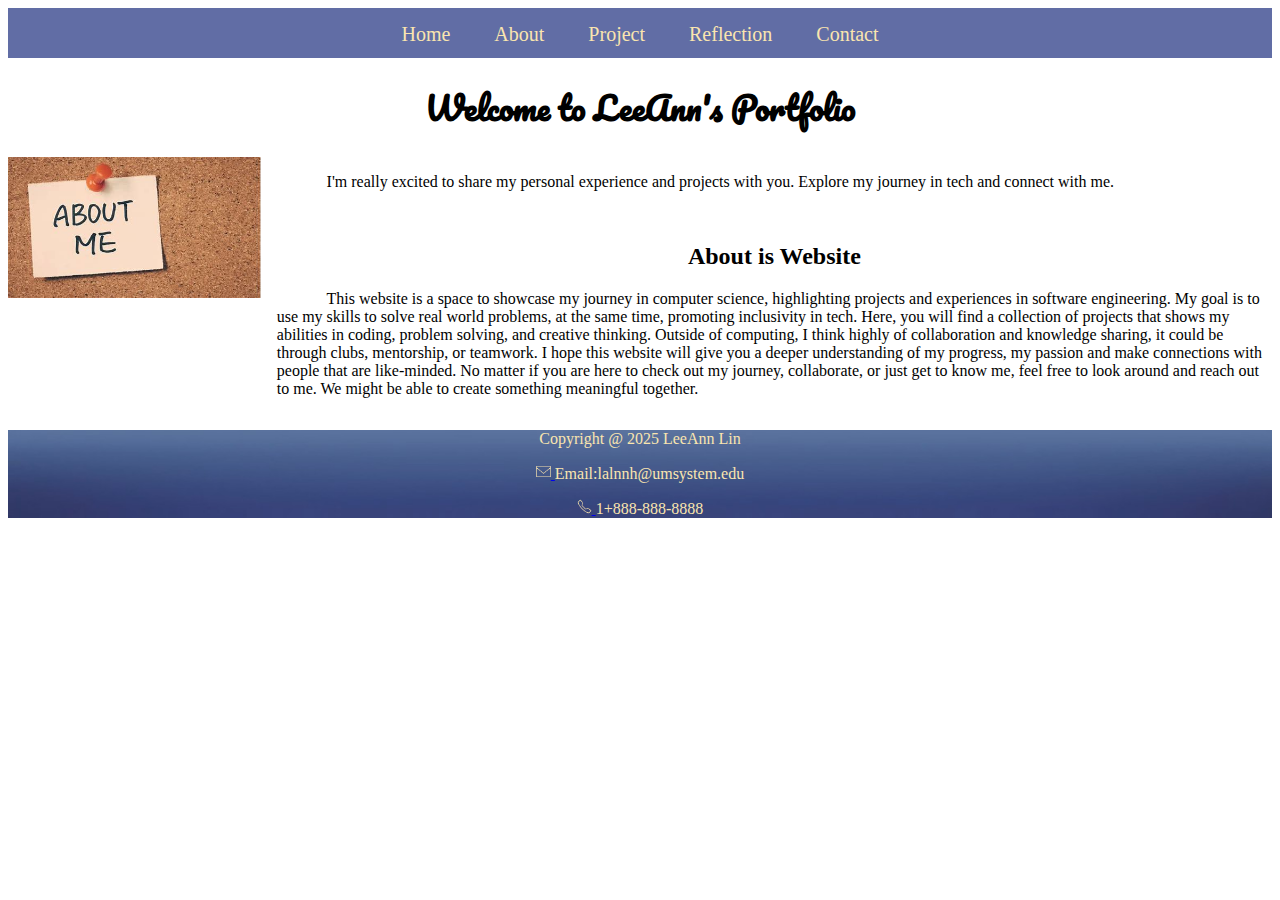
<file: webdevelopment/index.html>
<!--
Title: Home Page
Use: introduction to the website
Author: LeeAnn Lin
School/Term: University of Missouri - Columbia
Developed: 2/8/2025
Tested: 3/28/2025
-->
<!DOCTYPE html>
<html lang="en">
    <head>
        <meta charset="utf-8">
        <meta name="viewport" content="width=device-width, initial-scale=1">
        <title>Home Page</title>
        <link rel="stylesheet" href="style.css">
        <link rel="stylesheet" href="nav.css">

        <!--favicon-->
        <link rel="shortcut icon" type="image/x-icon" href="images/favicon.ico">
    </head>

    <body>
        <nav>
            <input type="checkbox" id="toggle">
            <label id="hamburger" for="toggle">&#9776;</label>
            <ul>
                <li><a href="index.html">Home</a></li>
                <li><a href="about.html">About</a></li>
                <li><a href="project.html">Project</a>
                    <ul>
                        <li><a href="project.html#proj1">Pet Adopation Application</a></li>
                        <li><a href="project.html#proj2">Finance Database Application</a></li>
                        <li><a href="project.html#proj3">Develop[Her]</a></li>
                    </ul>
                </li>
                <li><a href="reflection.html">Reflection</a></li>
                <li><a href="#">Contact</a></li>
            </ul>
        </nav>

        <header>
            <h1 class="center">Welcome to LeeAnn's Portfolio</h1>
        </header>

        <main>
            <div class="grid_home">
                <div class="home1">
                    <img src="Resource/download.jpg" alt="This is me">
                </div>
                <div class="home2">
                    <p class="indent">
                        I'm really excited to share my personal experience and projects with you.
                        Explore my journey in tech and connect with me.
                    </p>
                </div>
                <div class="home3">
                    <h2 class="center">About is Website</h2>
                    <p class="indent">
                        This website is a space to showcase my journey in computer science, highlighting projects and experiences in
                        software engineering.
                        My goal is to use my skills to solve real world problems, at the same time, promoting inclusivity in tech.
                        Here, you will find a collection of projects that shows my abilities in coding,
                        problem solving, and creative thinking. Outside of computing, I think highly of collaboration and knowledge
                        sharing, it could be through clubs, mentorship, or teamwork.
                        I hope this website will give you a deeper understanding of my progress, my passion and make connections
                        with people that are like-minded. No matter if you are here to check out my journey,
                        collaborate, or just get to know me, feel free to look around and reach out to me. We might be able to
                        create something meaningful together.
                    </p>
                </div>
            </div>
        </main>
        <footer>
            <p class="center">
                Copyright @ 2025 LeeAnn Lin
            </p>                
            <p class = "center">
                <a href="mailto:lalnnh@umsystem.edu">
                    <img title="email" src="images/email_icon.png" width="15">
                </a>
                Email:lalnnh@umsystem.edu
            </p>
            <p class = "center">
                <a href="tel:+18888888888">
                    <img title="phone" src="images/phone_icon.png" width="15">
                </a>
                1+888-888-8888
            </p>
        </footer>
    </body>


</html>
</file>
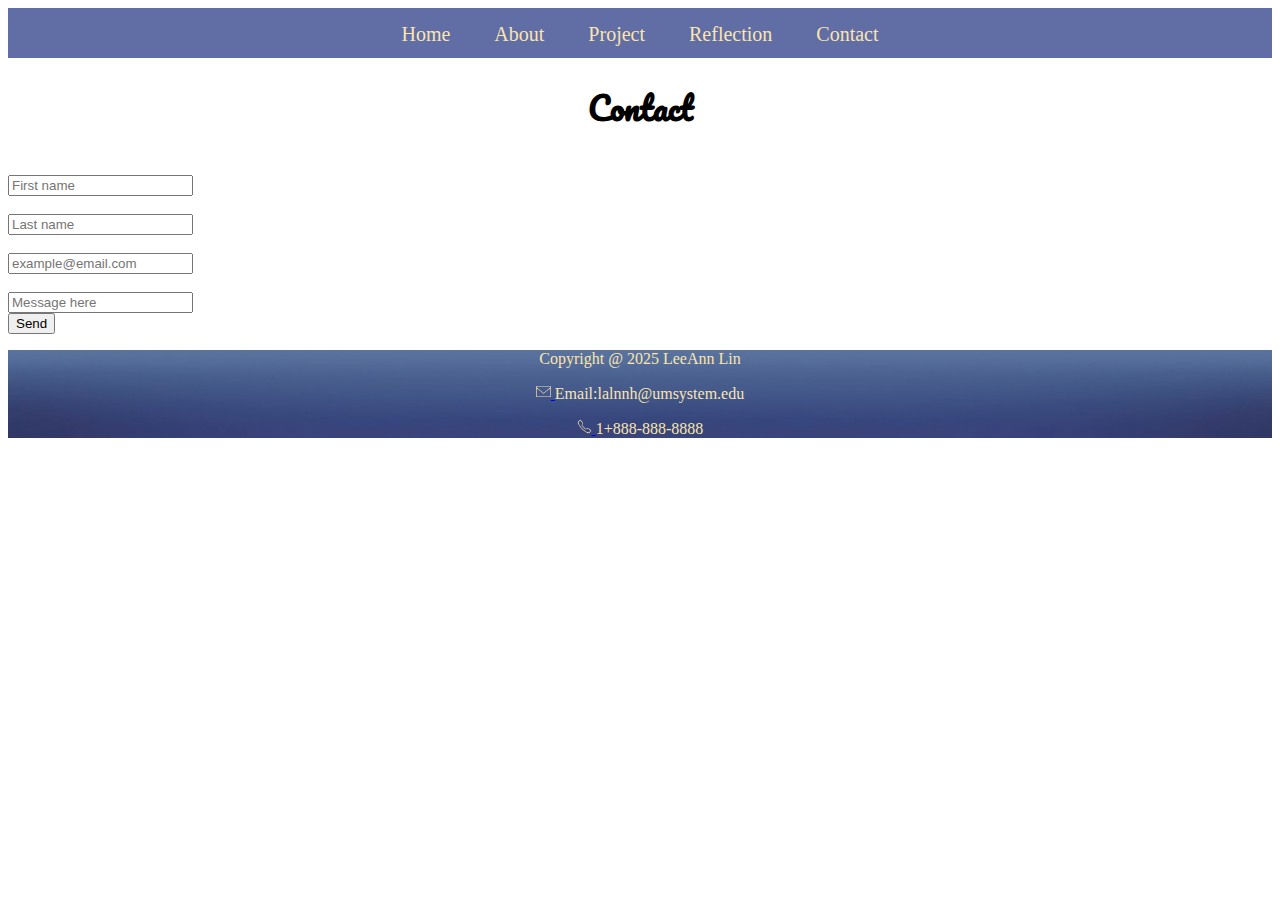
<file: webdevelopment/contact.html>
<!--
Title: Contact Page
Use: Contact Information
Author: LeeAnn Lin
School/Term: University of Missouri - Columbia
Developed: 4/19/2025
Tested: 4/19/2025
-->
<!DOCTYPE html>
<html lang="en">
    <head>
        <meta charset="utf-8">
        <meta name="viewport" content="width=device-width, initial-scale=1">
        <title>Contact Page</title>
        <link rel="stylesheet" href="style.css">
        <link rel="stylesheet" href="nav.css">

        <!--favicon-->
        <link rel="shortcut icon" type="image/x-icon" href="images/favicon.ico">
    </head>

    <body>
        <nav>
            <input type="checkbox" id="toggle">
            <label id="hamburger" for="toggle">&#9776;</label>
            <ul>
                <li><a href="index.html">Home</a></li>
                <li><a href="about.html">About</a></li>
                <li><a href="project.html">Project</a>
                    <ul>
                        <li><a href="project.html#proj1">Pet Adopation Application</a></li>
                        <li><a href="project.html#proj2">Finance Database Application</a></li>
                        <li><a href="project.html#proj3">Develop[Her]</a></li>
                    </ul>
                </li>
                <li><a href="reflection.html">Reflection</a></li>
                <li><a href="#">Contact</a></li>
            </ul>
        </nav>

        <header>
            <h1 class="center">Contact</h1>
        </header>

        <main>
            <div class="form_c">
                <form action="mailto:lalnnh@missouri.edu"?Subject=Portfolio%20Website%20Contact>
                    <label for="fname">First Name:</label><br>
                    <input type="text" id="fname" name="fname" placeholder="First name" required><br>
                    <label for="lname">Last Name:</label><br>
                    <input type="text" id="lname" name="lname" placeholder="Last name" required><br>
                    <label for="email">Email:</label><br>
                    <input type="email" id="email" name="email" placeholder="example@email.com" required><br>
                    <label for="message">Message:</label><br>
                    <input type="text" id="message" name="message" placeholder="Message here" required><br>
                    <input type="submit" value="Send">
                </form>
            </div>
        </main>
        <footer>
            <p class="center">
                Copyright @ 2025 LeeAnn Lin
            </p>                
            <p class = "center">
                <a href="mailto:lalnnh@umsystem.edu">
                    <img title="email" src="images/email_icon.png" width="15">
                </a>
                Email:lalnnh@umsystem.edu
            </p>
            <p class = "center">
                <a href="tel:+18888888888">
                    <img title="phone" src="images/phone_icon.png" width="15">
                </a>
                1+888-888-8888
            </p>
        </footer>
    </body>


</html>
</file>
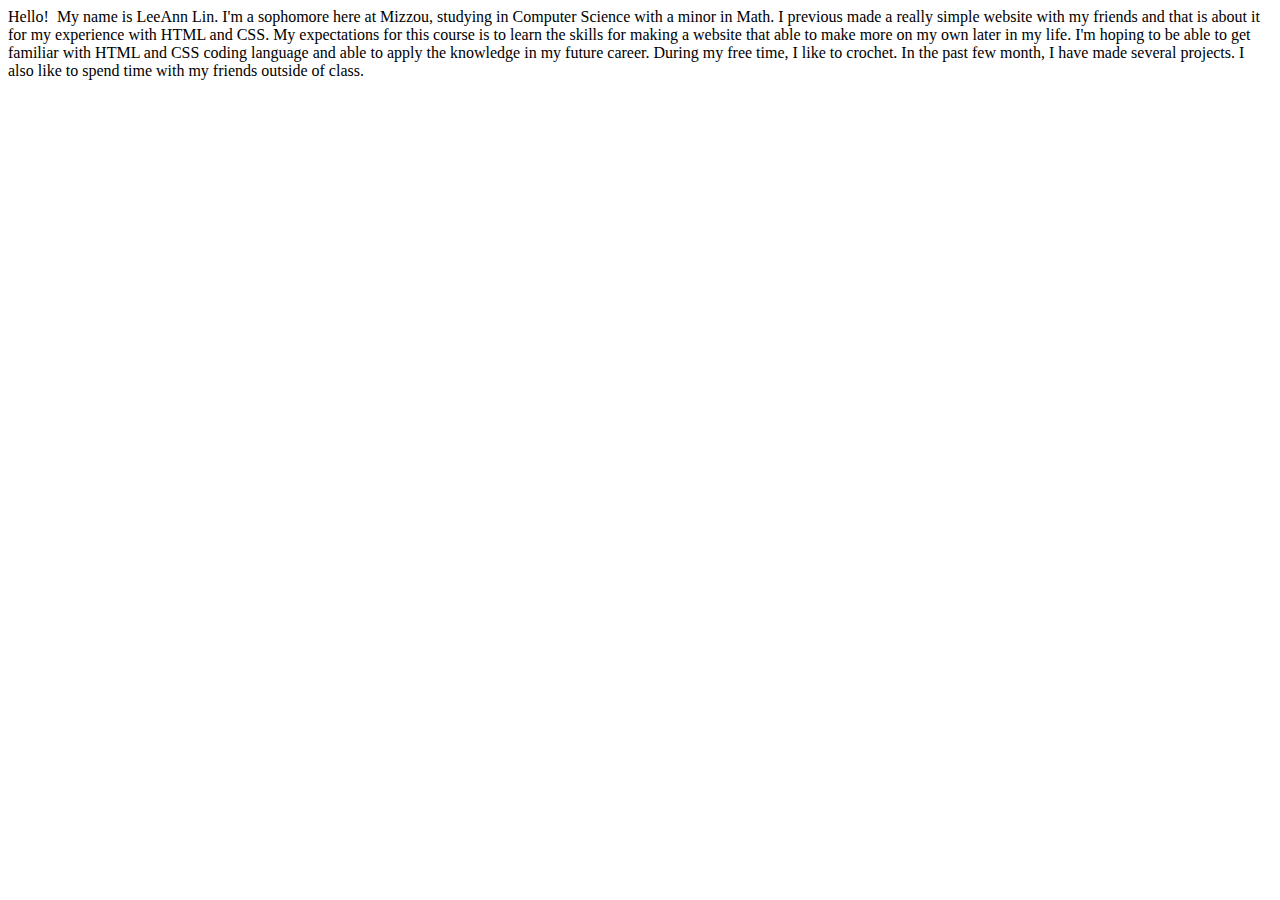
<file: webdevelopment/introLin.html>
<!DOCTYPE html>

<html lang="en-US">
    <head>
        <meta charset="utf-8">
        <title>Welcome to LeeAnn's Website</title>
    </head>
    <body>
        Hello!
         My name is LeeAnn Lin. I'm a sophomore here at Mizzou, studying in Computer Science with a minor in Math. I previous made a really simple website with my friends and that is about it for my experience with HTML and CSS. My expectations for this course is to learn the skills for making a website that able to make more on my own later in my life. I'm hoping to be able to get familiar with HTML and CSS coding language and able to apply the knowledge in my future career. During my free time, I like to crochet. In the past few month, I have made several projects. I also like to spend time with my friends outside of class.
    </body>
</html>
</file>
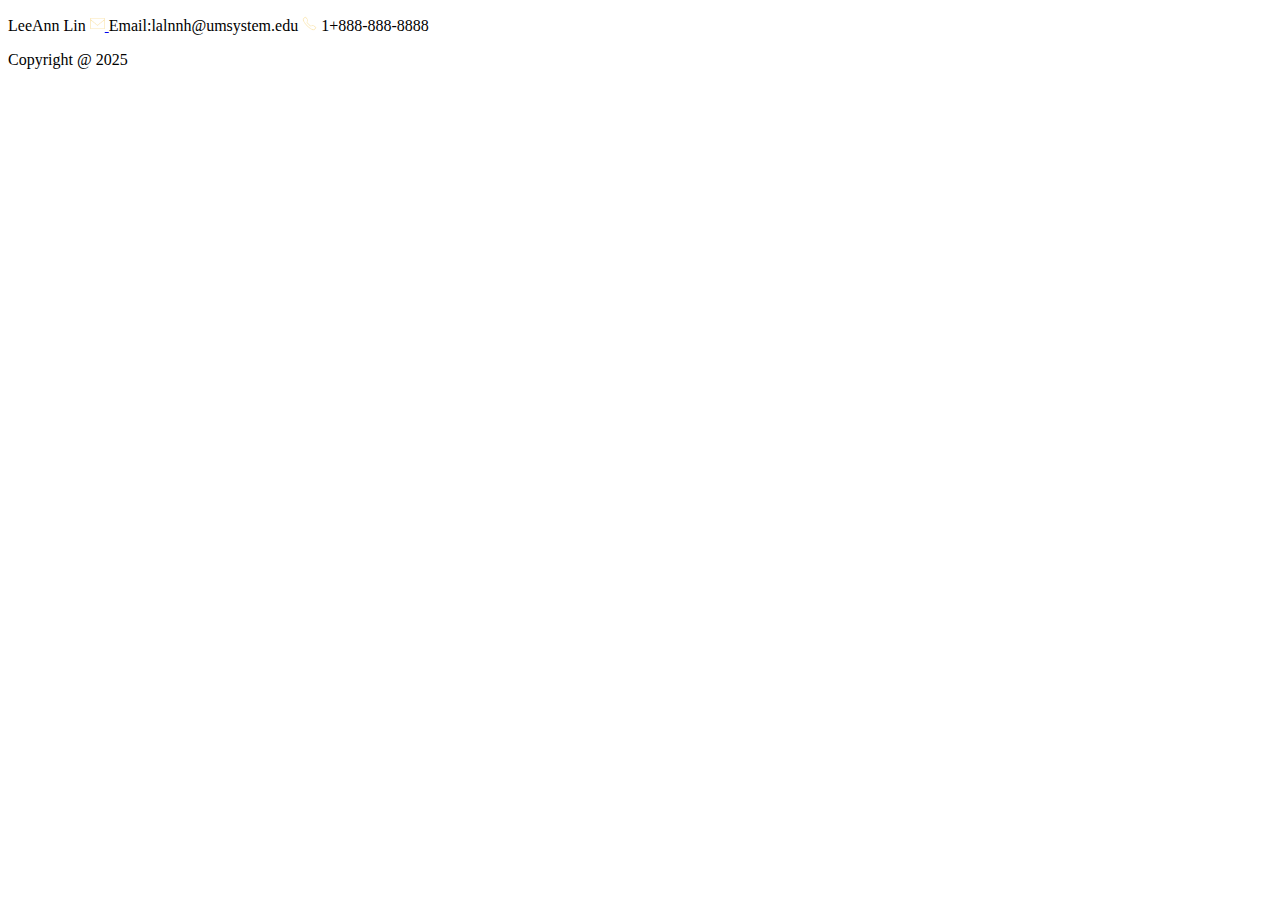
<file: webdevelopment/Lin_Template.html>
<!--
    Title: Web Page Template
    Use: Template
    Author: LeeAnn Lin
    School/Term: University of Missouri - Columbia
    Developed: 2/8/2025
    Tested: 4/2/2025
-->

<!DOCTYPE html>
<html lang="en-US">
    <head>
        <meta charset="utf-8">
        <title>Template</title>
    </head>

    <body>


        <footer>
            <p>
                LeeAnn Lin 
                <a href="https://icons8.com/icons/set/email">
                    <img title="email" src="images/email_icon.png" width="15">
                </a>
                Email:lalnnh@umsystem.edu 
                <img title="phone" src="images/phone_icon.png" width="15">
                1+888-888-8888
            </p>
            <p>
                Copyright @ 2025
            </p>
        </footer>
    </body>
</html>
</file>
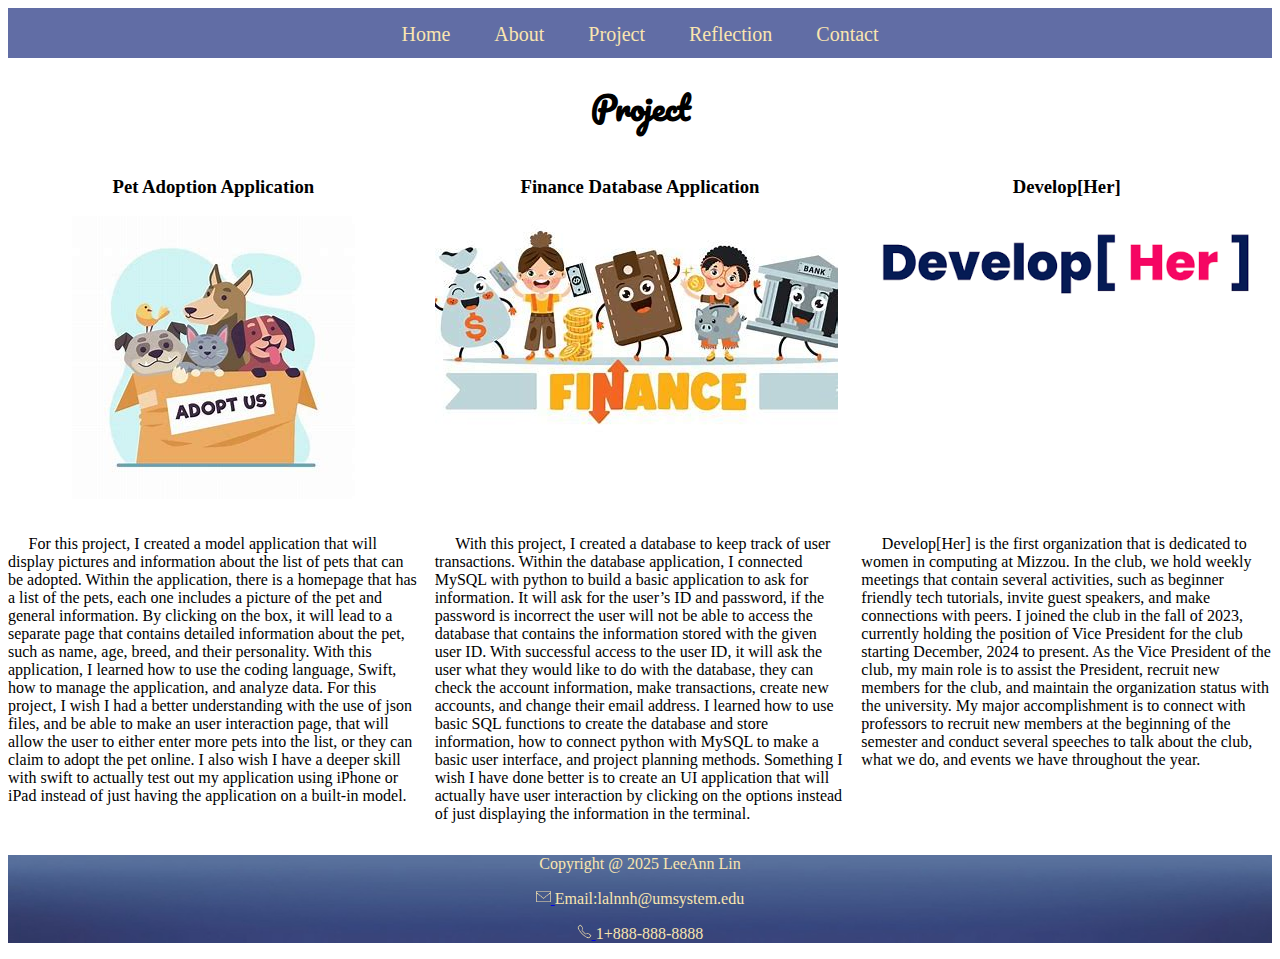
<file: webdevelopment/project.html>
<!--
    Title:Project Page
    Use: description of projects
    Author: LeeAnn Lin
    School/Term: University of Missouri - Columbia
    Developed: 3/6/2025
   Tested: 3/28/2025
-->

<!DOCTYPE html>
<html lang="en">
    <head>
        <meta charset="utf-8">
        <meta name="viewport" content="width=device-width, initial-scale=1">
        <title>Project Page</title>
        <link rel="stylesheet" href="style.css">
        <link rel="stylesheet" href="nav.css">

        <!--favicon-->
        <link rel="shortcut icon" type="image/x-icon" href="images/favicon.ico">
    </head>

    <body>
        <nav>
            <input type="checkbox" id="toggle">
            <label id="hamburger" for="toggle">&#9776;</label>
            <ul>
                <li><a href="index.html">Home</a></li>
                <li><a href="about.html">About</a></li>
                <li><a href="project.html">Project</a>
                    <ul>
                        <li><a href="project.html#proj1">Pet Adopation Application</a></li>
                        <li><a href="project.html#proj2">Finance Database Application</a></li>
                        <li><a href="project.html#proj3">Develop[Her]</a></li>
                    </ul>
                </li>
                <li><a href="reflection.html">Reflection</a></li>
                <li><a href="#">Contact</a></li>
            </ul>
        </nav>

        <header>
            <h1 class="center">Project</h1>
        </header>

        <main>
            <div class="grid_proj">
                <div class="proj1" id="proj1">
                    <h3 class="center">Pet Adoption Application</h3>
                    <img src="Resource/adopt.jpg" alt="Pet Adoption Image">
                </div>
                <div class="proj1_cont">
                    <p class="indent">
                        For this project, I created a model application that will display pictures and information about the list of pets that can be adopted. 
                        Within the application, there is a homepage that has a list of the pets, each one includes a picture of the pet and general information. 
                        By clicking on the box, it will lead to a separate page that contains detailed information about the pet, such as name, age, breed, 
                        and their personality. With this application, I learned how to use the coding language, Swift, how to manage the application, and analyze 
                        data. For this project, I wish I had a better understanding with the use of json files, and be able to make an user interaction page, 
                        that will allow the user to either enter more pets into the list, or they can claim to adopt the pet online. I also wish I have a deeper 
                        skill with swift to actually test out my application using iPhone or iPad instead of just having the application on a built-in model. 
                    </p>
                </div>
                <div class="proj2" id="proj2">
                    <h3 class="center">Finance Database Application</h3>
                    <img src="Resource/finance.jpg" alt="Finance Database Image">
                </div>
                <div class="proj2_cont">
                    <p class="indent">With this project, I created a database to keep track of user transactions. Within the database application, I connected 
                        MySQL with python to build a basic application to ask for information. It will ask for the user’s ID and password, if the password is 
                        incorrect the user will not be able to access the database that contains the information stored with the given user ID. With successful 
                        access to the user ID, it will ask the user what they would like to do with the database, they can check the account information, make 
                        transactions, create new accounts, and change their email address. I learned how to use basic SQL functions to create the database and 
                        store information, how to connect python with MySQL to make a basic user interface, and project planning methods. Something I wish I 
                        have done better is to create an UI application that will actually have user interaction by clicking on the options instead of just 
                        displaying the information in the terminal.

                    </p>
                </div>
                <div class="proj3" id="proj3">
                    <h3 class="center">Develop[Her]</h3>
                    <img src="Resource/dev.png" alt="Develop[Her] Image">
                </div>
                <div class="proj3_cont">
                    <p class="indent"> 
                        Develop[Her] is the first organization that is dedicated to women in computing at Mizzou. In the club, we hold weekly meetings that contain 
                        several activities, such as beginner friendly tech tutorials, invite guest speakers, and make connections with peers.  I joined the club 
                        in the fall of 2023, currently holding the position of Vice President for the club starting December, 2024 to present. As the Vice President 
                        of the club, my main role is to assist the President, recruit new members for the club, and maintain the organization status with the university. 
                        My major accomplishment is to connect with professors to recruit new members at the beginning of the semester and conduct several speeches 
                        to talk about the club, what we do, and events we have throughout the year.
                    </p>
                </div>
            </div>
                
        </main>
        <footer>
            <p class="center">
                Copyright @ 2025 LeeAnn Lin
            </p>                
            <p class = "center">
                <a href="mailto:lalnnh@umsystem.edu">
                    <img title="email" src="images/email_icon.png" width="15">
                </a>
                Email:lalnnh@umsystem.edu
            </p>
            <p class = "center">
                <a href="tel:+18888888888">
                    <img title="phone" src="images/phone_icon.png" width="15">
                </a>
                1+888-888-8888
            </p>
        </footer>
    </body>


</html>
</file>
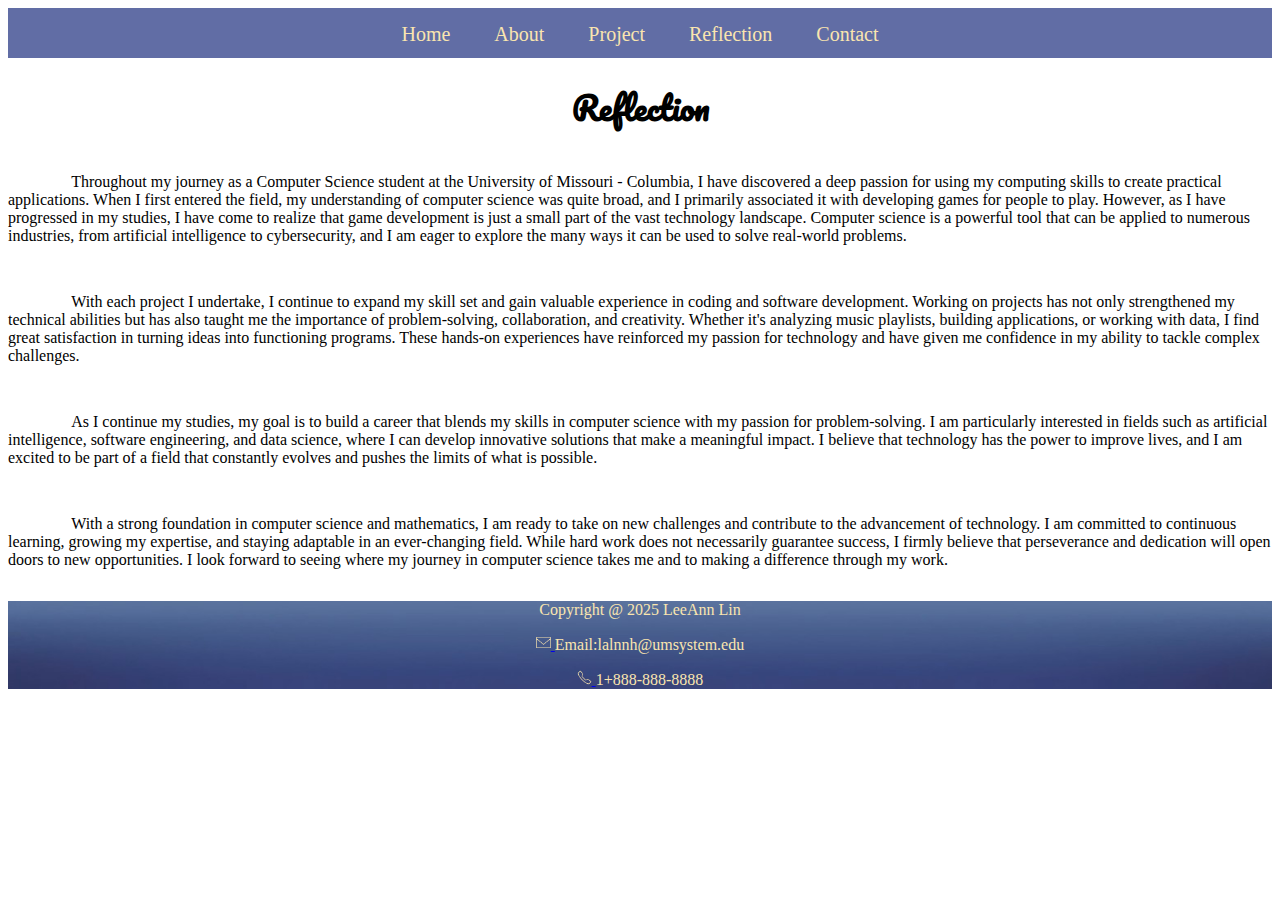
<file: webdevelopment/reflection.html>
<!--
Title: Reflection Page
Use: reflection
Author: LeeAnn Lin
School/Term: University of Missouri - Columbia
Developed: 2/8/2025
Tested: 3/28/2025
-->
<!DOCTYPE html>
<html lang="en">
    <head>
        <meta charset="utf-8">
        <meta name="viewport" content="width=device-width, initial-scale=1">
        <title>Reflection</title>
        <link rel="stylesheet" href="style.css">
        <link rel="stylesheet" href="nav.css">

        <!--favicon-->
        <link rel="shortcut icon" type="image/x-icon" href="images/favicon.ico">
    </head>

    <body>
        <nav>
            <input type="checkbox" id="toggle">
            <label id="hamburger" for="toggle">&#9776;</label>
            <ul>
                <li><a href="index.html">Home</a></li>
                <li><a href="about.html">About</a></li>
                <li><a href="project.html">Project</a>
                    <ul>
                        <li><a href="project.html#proj1">Pet Adopation Application</a></li>
                        <li><a href="project.html#proj2">Finance Database Application</a></li>
                        <li><a href="project.html#proj3">Develop[Her]</a></li>
                    </ul>
                </li>
                <li><a href="reflection.html">Reflection</a></li>
                <li><a href="#">Contact</a></li>
            </ul>
        </nav>

        <header>
            <h1 class="center">Reflection</h1>
        </header>

        <main>
            <div class="grid_ref">
                <div class="ref1">
                    <p class="indent">
                        Throughout my journey as a Computer Science student at the University of Missouri - Columbia, I have discovered 
                        a deep passion for using my computing skills to create practical applications. When I first entered the field, 
                        my understanding of computer science was quite broad, and I primarily associated it with developing games for 
                        people to play. However, as I have progressed in my studies, I have come to realize that game development is just 
                        a small part of the vast technology landscape. Computer science is a powerful tool that can be applied to numerous 
                        industries, from artificial intelligence to cybersecurity, and I am eager to explore the many ways it can be used 
                        to solve real-world problems.
                    </p>
                </div>

                <div class="ref2">
                    <p class="indent">
                        With each project I undertake, I continue to expand my skill set and gain valuable experience in coding and software 
                        development. Working on projects has not only strengthened my technical abilities but has also taught me the importance 
                        of problem-solving, collaboration, and creativity. Whether it's analyzing music playlists, building applications, 
                        or working with data, I find great satisfaction in turning ideas into functioning programs. These hands-on experiences 
                        have reinforced my passion for technology and have given me confidence in my ability to tackle complex challenges.
                    </p>
                </div>

                <div class="ref3">
                    <p class="indent">
                        As I continue my studies, my goal is to build a career that blends my skills in computer science with my passion for 
                        problem-solving. I am particularly interested in fields such as artificial intelligence, software engineering, and 
                        data science, where I can develop innovative solutions that make a meaningful impact. I believe that technology has 
                        the power to improve lives, and I am excited to be part of a field that constantly evolves and pushes the limits of 
                        what is possible.

                    </p>
                </div>

                <div class="ref4">
                    <p class="indent">
                        With a strong foundation in computer science and mathematics, I am ready to take on new challenges and contribute to 
                        the advancement of technology. I am committed to continuous learning, growing my expertise, and staying adaptable in 
                        an ever-changing field. While hard work does not necessarily guarantee success, I firmly believe that perseverance and 
                        dedication will open doors to new opportunities. I look forward to seeing where my journey in computer science takes 
                        me and to making a difference through my work.

                    </p>
                </div>
            </div>
        </main>
        <footer>
            <p class="center">
                Copyright @ 2025 LeeAnn Lin
            </p>                
            <p class = "center">
                <a href="mailto:lalnnh@umsystem.edu">
                    <img title="email" src="images/email_icon.png" width="15">
                </a>
                Email:lalnnh@umsystem.edu
            </p>
            <p class = "center">
                <a href="tel:+18888888888">
                    <img title="phone" src="images/phone_icon.png" width="15">
                </a>
                1+888-888-8888
            </p>
        </footer>
    </body>


</html>
</file>
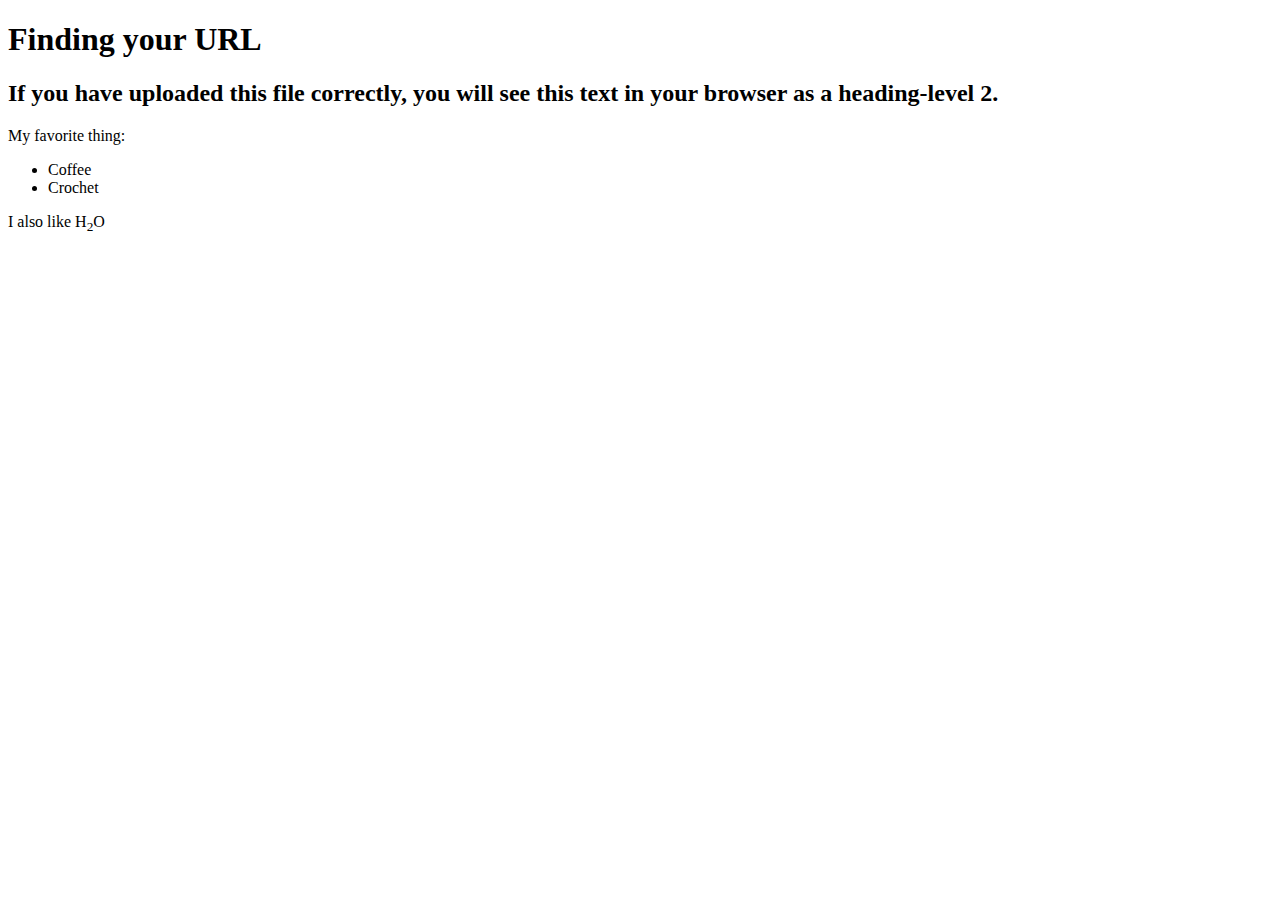
<file: webdevelopment/test.html>
<!DOCTYPE html>
<html>
    
    <head>
        <meta charset="utf-8">
       <title>Finding Your URL</title>
        <meta name="description" content="Finding your URL in GitHub">
    </head>
    <body>
        
        <h1>Finding your URL</h1>
        <h2>If you have uploaded this file correctly, you will see this text in your browser as a heading-level 2.</h2>
        <p>My favorite thing:</p>
        <ul>
            <li>Coffee</li>
            <li>Crochet</li>
        </ul>
        <p>I also like H<sub>2</sub>O</sub></p>
    
    </body>
</html>
</file>
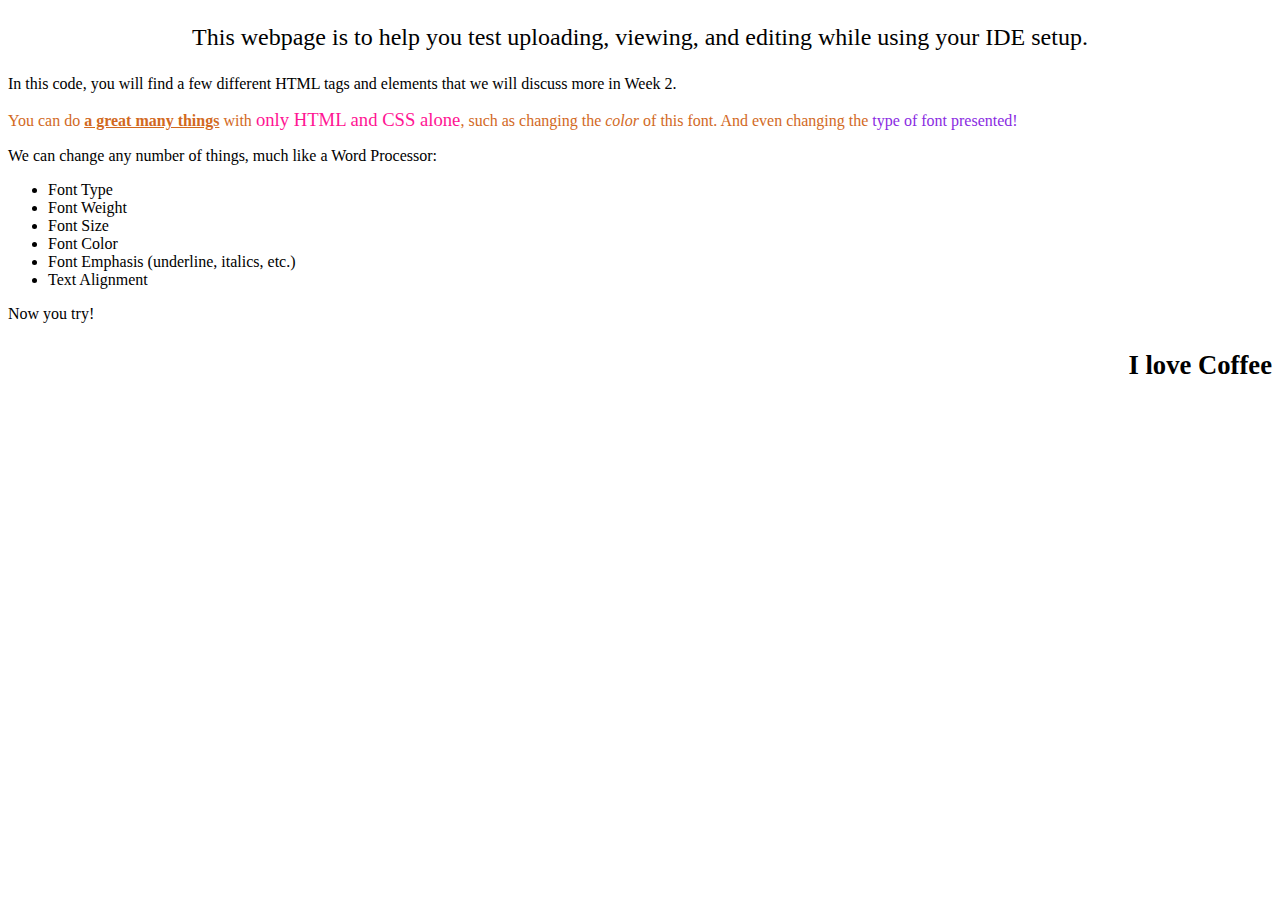
<file: webdevelopment/webpageTest.html>
<!DOCTYPE html>
<html lang="en-US">
<head>
    <title>testing your website</title>
    <meta charset="utf-8">
</head>
<body>
<p style="text-align: center; font-size: 18pt;">This webpage is to help you test uploading, viewing, and editing while using your IDE setup.</p>
    
<p>In this code, you will find a few different HTML tags and elements that we will discuss more in Week 2.</p>
    <p style="color:chocolate;">You can do <span style="font-weight: 600; text-decoration: underline;"> a great many things</span> with <span style="font-size: 14pt; color: deeppink;">only HTML and CSS alone</span>, such as changing the <em>color</em> of this font. And even changing the <span style="font-family: cursive; color:blueviolet;"> type of font presented!</span></p>
    <p>We can change any number of things, much like a Word Processor:</p>
    <ul>
    <li>Font Type</li>
        <li>Font Weight</li>
        <li>Font Size</li>
        <li>Font Color</li>
        <li>Font Emphasis (underline, italics, etc.)</li>
        <li>Text Alignment</li>
    </ul>
    <p> Now you try! </p>
    <p style="text-align: right; font-weight: bold; font-size: 20pt;"> I love Coffee</p>
    
</body>
</html>
</file>
<file: webdevelopment/style.css>
@font-face {
    font-family: Pacifico;
    src: url("Pacifico/Pacifico-Regular.ttf");
}

blockquote, h1{
    font-family:Pacifico, serif ;
}

body{
    font-family: 'Times New Roman', Times, serif;
}
.center{
    text-align: center;
}

.indent{
    text-indent: 5%;
}

footer{
    color:#fae5af;
    background-image: url(images/footer_img.jpg);
    background-size: cover;
}

footer p a img:hover{
    width: 25px;
}

table th{
    background-color: #616da5;
    color:#fae5af
}

table caption{
    font-family:Pacifico, serif ;
    font-size: 30px;
}

table td{
    border: 1px solid #616da5;
    padding: 4px 8px;
}

table{
    border-collapse: collapse;
}

table tr:nth-child(odd){
    background-color: #afbbf1;
}
/*-----Home Page-----*/
@media screen and (min-width:760px) {
    img{
        max-width: 100%;
        text-align: left;
    }
    .grid_home{
        display: grid;
        grid-gap: 1em;
        grid-template-areas: 
        "home1 home2"
        "home1 home3";
        grid-template-columns: 20% 1fr;
        grid-template-rows: auto;
    }
    .home1{
        grid-area:home1;
        height: auto;
    }
    .home2{
        grid-area:home2;
        width:100%;
        justify-self: center;
    }
    .home3{
        grid-area:home3;
        justify-self: center;
    }
}
@media screen and (max-width:759px) {
    img{
        max-width: 100%;
        width: 50%;
        height: auto;
        display: block;
        margin-left: auto;
        margin-right: auto;
    }
    .grid_home{
        display: grid;
        grid-gap: 1em;
        grid-template-areas: 
        "home1"
        "home2"
        "home3";
    }
    .home1{
        grid-area:home1;
        height: 50%;
        width:auto;
    }
    .home2{
        grid-area:home2;
        justify-self: center;
        font-size: 20px;
    }
    .home3{
        grid-area:home3;
        justify-self: center;
        font-size: 20px;
    }
    footer{
        font-size: 20px;
    }
    footer img{
        width:30px;
        height: auto;
    }
    
}

/*-----About Page-----*/
@media screen and (min-width:760px) {
    img{
        max-width: 100%;
        text-align: left;
    }
    .grid_about{
        display: grid;
        grid-gap: 1em;
        grid-template-areas: 
        "about1 about2"
        "about3 about4";
        grid-template-columns: 20% 1fr;
        grid-template-rows: auto;
    }
    .about1{
        grid-area:about1;
    }
    .about2{
        grid-area:about2;
    }
    .about3{
        grid-area:about3;
        justify-self: center;
    }
    .about4{
        grid-area: about4;
        justify-self: center;
    }
}
@media screen and (max-width:759px) {
    img{
        max-width: 100%;
        width: 50%;
        height: auto;
        display: block;
        margin-left: auto;
        margin-right: auto;
    }
    .grid_about{
        display: grid;
        grid-gap: 1em;
        grid-template-areas: 
        "about1" 
        "about2"
        "about3" 
        "about4";
    }
    .about1{
        grid-area:about1;
    }
    .about2{
        grid-area:about2;
        font-size: 20px;
    }
    .about3{
        grid-area:about3;
        justify-self: center;
        font-size: 20px;
    }
    .about4{
        grid-area: about4;
        justify-self: center;
        font-size: 20px;
    }
    footer{
        font-size: 20px;
    }
    footer img{
        width:30px;
        height: auto;
    }
    table tr{
        font-size: 20px;
    }
}

/*-----Project Page-----*/
@media screen and (min-width:760px){
    .grid_proj{
        display: grid;
        grid-gap: 1em;
        grid-template-areas: 
        "proj1 proj2 proj3"
        "proj1_cont proj2_cont proj3_cont";
        grid-template-columns: 1fr 1fr 1fr;
        grid-template-rows: auto;
    }
    .proj1{
        grid-area: proj1;
        text-align: center;
    }
    .proj2{
        grid-area: proj2;
    }
    .proj3{
        grid-area: proj3;
        
    }
    .proj1_cont{
        grid-area: proj1_cont;
    }
    .proj2_cont{
        grid-area: proj2_cont;
    }
    .proj3_cont{
        grid-area: proj3_cont;
    }
}
@media screen and (max-width:759px) {
    .grid_proj{
        display: grid;
        grid-gap: 1em;
        grid-template-areas: 
        "proj1"
        "proj1_cont"
        "proj2"
        "proj2_cont"
        "proj3"
        "proj3_cont";
    }
    .proj1{
        grid-area: proj1;
    }
    .proj2{
        grid-area: proj2;
    }
    .proj3{
        grid-area: proj3;
        
    }
    .proj1_cont{
        grid-area: proj1_cont;
    }
    .proj2_cont{
        grid-area: proj2_cont;
    }
    .proj3_cont{
        grid-area: proj3_cont;
    }
    footer{
        font-size: 20px;
    }
    footer img{
        width:30px;
        height: auto;
    }
}

/*-----Reflection Page-----*/
@media screen and (min-width:760px){
    .grid_ref{
        display: grid;
        grid-gap: 1em;
        grid-template-areas: 
        "ref1"
        "ref2"
        "ref3"
        "ref4";
    }
    .ref1{
        grid-area: ref1;
    }
    .ref2{
        grid-area: ref2;
    }
    .ref3{
        grid-area: ref3;
    }
    .ref4{
        grid-area: ref4;
    }
}
@media screen and (max-width:759px){
    .grid_ref{
        display: grid;
        grid-gap: 1em;
        grid-template-areas: 
        "ref1"
        "ref2"
        "ref3"
        "ref4";
        font-size: 20px;
    }
    .ref1{
        grid-area: ref1;
    }
    .ref2{
        grid-area: ref2;
    }
    .ref3{
        grid-area: ref3;
    }
    .ref4{
        grid-area: ref4;
    }
    footer{
        font-size: 20px;
    }
    footer img{
        width:30px;
        height: auto;
    }
}

/*-----Print-----*/
@media print{
    *{
        background: transparent !important;
        color: #000 !important;
    }
    nav{
        display: none;
    }
    .about4{
        display: none;
    }
    a[href="https://icons8.com/icons/set/email"] img,
    a[href="https://icons8.com/icons/set/phone"] img {
        display: none;
    }
    @page{
        margin: 1px;
    }
    img{
        width: 20%;
        height: auto;
        display: block;
        margin-left: auto;
        margin-right: auto;
    }
   
}
</file>
<file: webdevelopment/nav.css>
#hamburger{
    display: none;
}

/*whole nav bar*/
nav{
    width: 100%;
    height: 50px;
    background-color: #616da5;
    position: relative;
    text-align: center;
}

nav ul{
    list-style: none;
    margin:0;
    padding:0;
}

nav ul li{
    display: inline-block;
    text-align: center;
    padding-left: 20px;
    padding-right: 20px;
    margin-top: 15px;
    margin-bottom: 15px;
    font-size: 20px;
    position:relative;
}

nav ul li a{
    font-family: 'Times New Roman', Times, serif;
    text-decoration: none;
    color: #fae5af;
}

nav li a:hover{
    color:#dcaa29;
}

/*dropdown*/
nav ul li ul{
    position: absolute;
    left: 0;
    margin-top: 15px;
    background-color: #616da5;
    display: none;

    padding-top: 10px;
    margin-top: 0; 
    white-space: nowrap;
}

nav ul li:hover ul {
    display: block;
}

.subnav li:hover{
    color: #dcaa29;
}
nav ul li ul li {
    display: block;
    width: 100%;
    text-align: left;
    margin: 0;
    padding: 10px 20px;
}
#toggle{
    display: none;
}

label {
    display: none;
    font-size: 30px;
    color: #FAE5AF;
    position: absolute;
    right: 20px;
    cursor: pointer;
}
@media screen and (max-width:759px) {
    #hamburger{
        display: block;
    }
    nav ul{
        display: none;
        flex-direction: column;
        width: 100%;
        background-color: #616da5;
        position: absolute;
        top: 50px;
        left: 0;
    }
    #toggle:checked ~ ul{
        display: block;
    }
    
    nav ul li {
        display: block;
        width: 100%;
        text-align: left;
    }

    nav ul li a {
        display: block;
        padding: 10px;
    }

    nav ul li ul {
        position: static;
    }

    nav ul li ul li {
        padding-left: 30px;
    }
}
</file>
